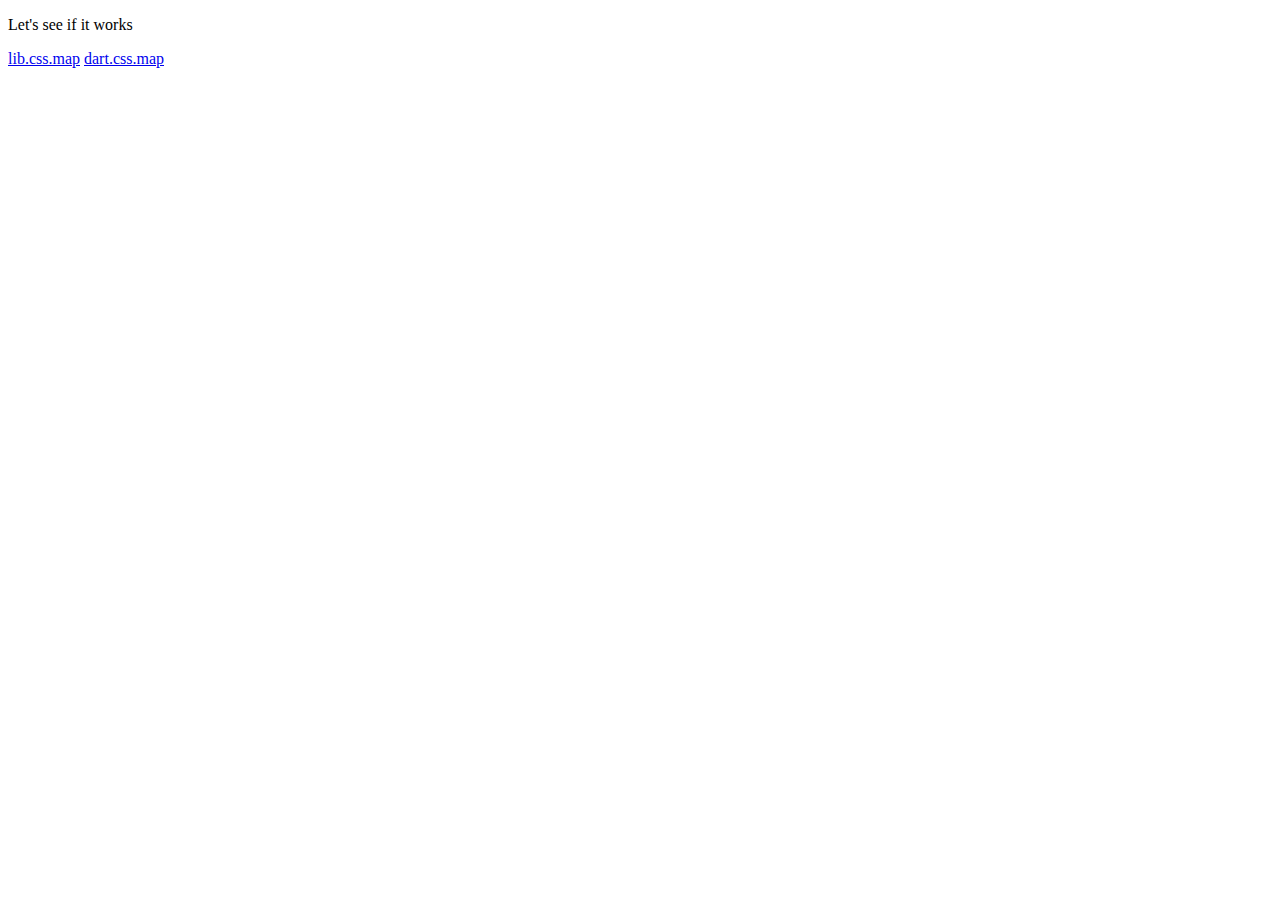
<file: docs/index.html>
<!DOCTYPE html>
<html lang="en">

<head>
	<meta name="generator" content="Hugo 0.88.1" />
    <meta charset="UTF-8">
    <meta http-equiv="X-UA-Compatible" content="IE=edge">
    <meta name="viewport" content="width=device-width, initial-scale=1.0">
    <title>Source Map Test</title>
    
    
    <link rel="stylesheet" href="https://faraixyz.github.io/broken-dartsass-sourcemap/lib.1d242d3170cef224326589493806bff34151170d61b1d18d4ad50e0be64642b7.css">
    
    <link rel="stylesheet" href="https://faraixyz.github.io/broken-dartsass-sourcemap/dart.e2808607e353e7b10963f11888ced224a38d49c30f067b469f822945c400356e.css">
</head>

<body>
    <p>Let's see if it works</p>
    <a href="/broken-dartsass-sourcemap/lib.css.map">lib.css.map</a>
    <a href="/broken-dartsass-sourcemap/dart.css.map">dart.css.map</a>
</body>

</html>
</file>
